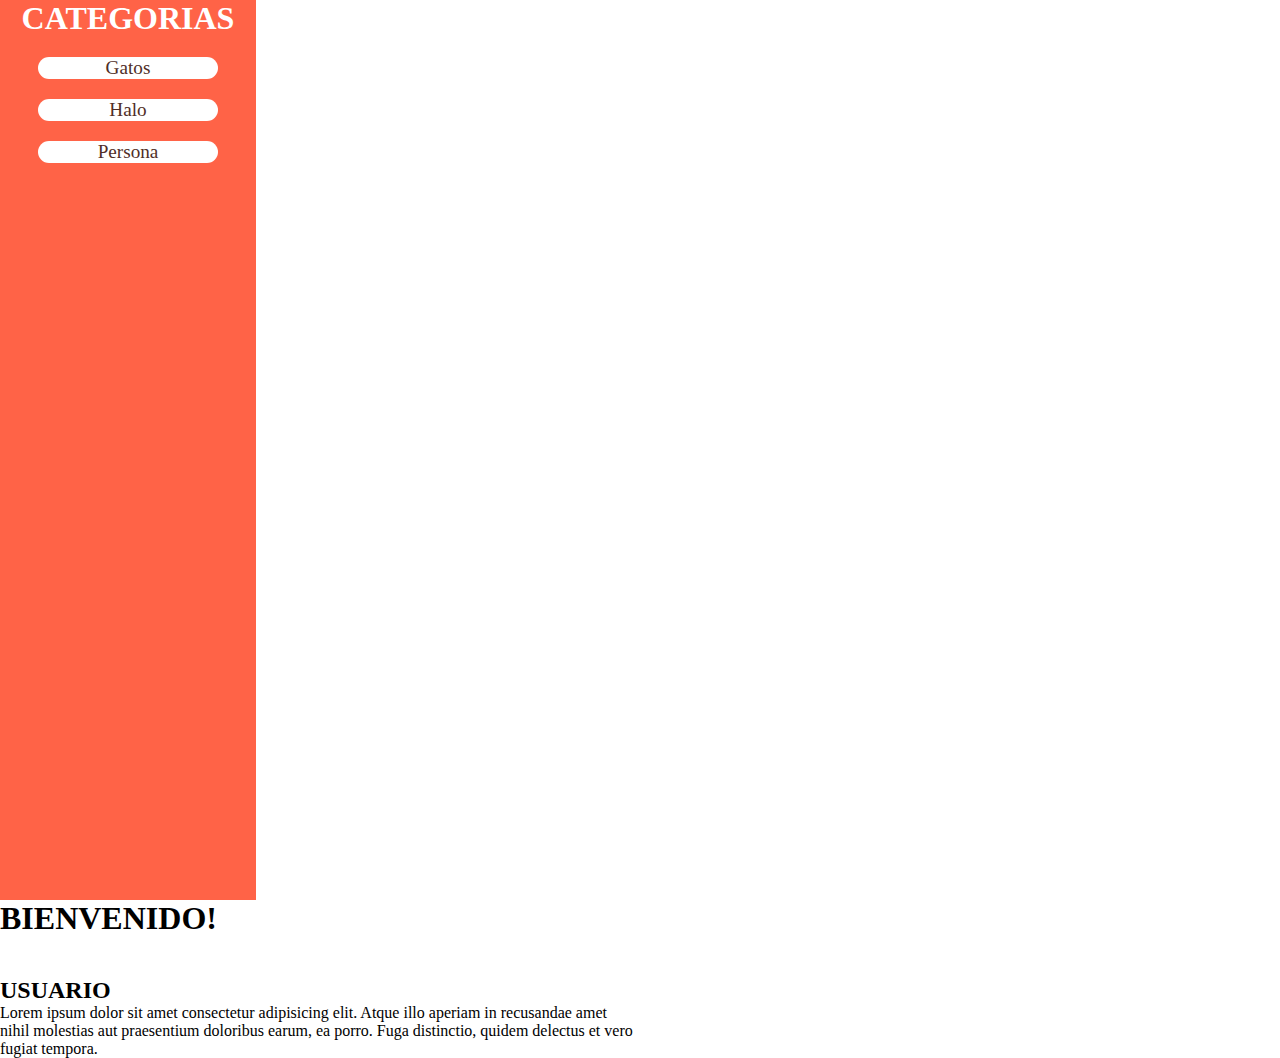
<file: 10.selectorCategoria/index.html>
<!DOCTYPE html>
<html lang="en">
<head>
  <meta charset="UTF-8">
  <meta name="viewport" content="width=device-width, initial-scale=1.0">
  <title>Categorias</title>
  <link rel="stylesheet" href="Estilos.css">
</head>
<body>
  <div class="main">
    <aside class="main__sidebar">
      <h1 class="sidebar__titulo">CATEGORIAS</h1>
      <a href="#Gato" class="sidebar__boton">Gatos</a>
      <a href="#Halo" class="sidebar__boton">Halo</a>
      <a href="#Joker" class="sidebar__boton">Persona</a>
    </aside>
    <div class="main__cuerpo">
      <div class="main__titulo">
        <h1>BIENVENIDO!</h1>
      </div>
      <img src="imagenes/Gato.webp" alt="" class="main__imagen" id="Gato">
      <img src="imagenes/Halo.jpg" alt="" class="main__imagen" id="Halo">
      <img src="imagenes/Joker.jpg" alt="" class="main__imagen" id="Joker">
      <div class="main__texto">
        <h2>USUARIO</h2>
        <p>Lorem ipsum dolor sit amet consectetur adipisicing elit. Atque illo aperiam in recusandae amet nihil molestias aut praesentium doloribus earum, ea porro. Fuga distinctio, quidem delectus et vero fugiat tempora.</p>
      </div>
    </div>
  </div>
</body>
</html>
</file>
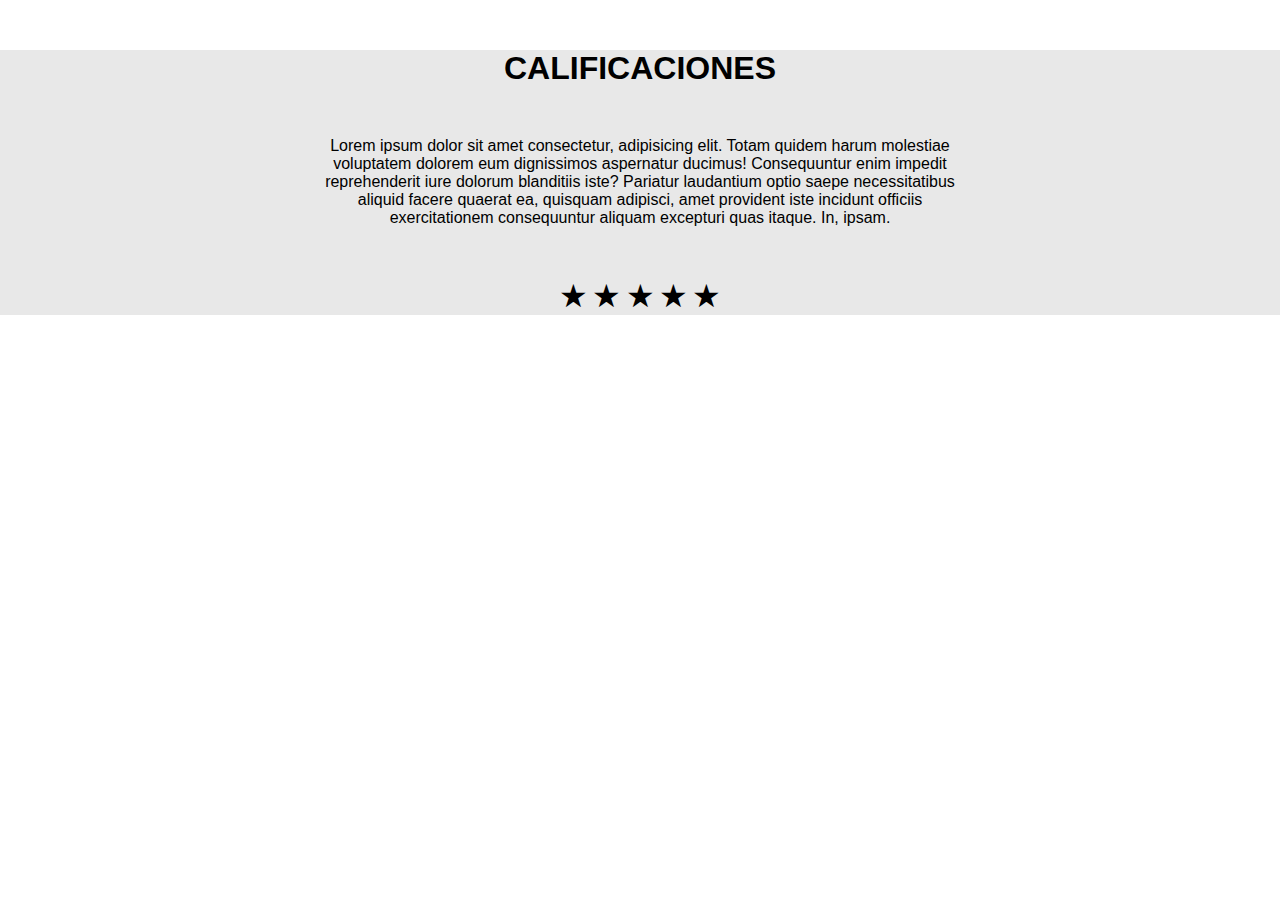
<file: 11.sistemaCalificaciones/index.html>
<!DOCTYPE html>
<html lang="en">
<head>
  <meta charset="UTF-8">
  <meta name="viewport" content="width=device-width, initial-scale=1.0">
  <title>Calificaciones</title>
  <link rel="stylesheet" href="Estilos.css">
</head>
<body>
  <div class="main">
    <div class="main__titulo"><h1>CALIFICACIONES</h1></div>
    <div class="main__texto">Lorem ipsum dolor sit amet consectetur, adipisicing elit. Totam quidem harum molestiae voluptatem dolorem eum dignissimos aspernatur ducimus! Consequuntur enim impedit reprehenderit iure dolorum blanditiis iste? Pariatur laudantium optio saepe necessitatibus aliquid facere quaerat ea, quisquam adipisci, amet provident iste incidunt officiis exercitationem consequuntur aliquam excepturi quas itaque. In, ipsam.</div>
    <div class="main__calificaciones">
      <div class="estrella">&#9733;</div>
      <div class="estrella">&#9733;</div>
      <div class="estrella">&#9733;</div>
      <div class="estrella">&#9733;</div>
      <div class="estrella">&#9733;</div>
    </div>
  </div>
</body>
</html>
</file>
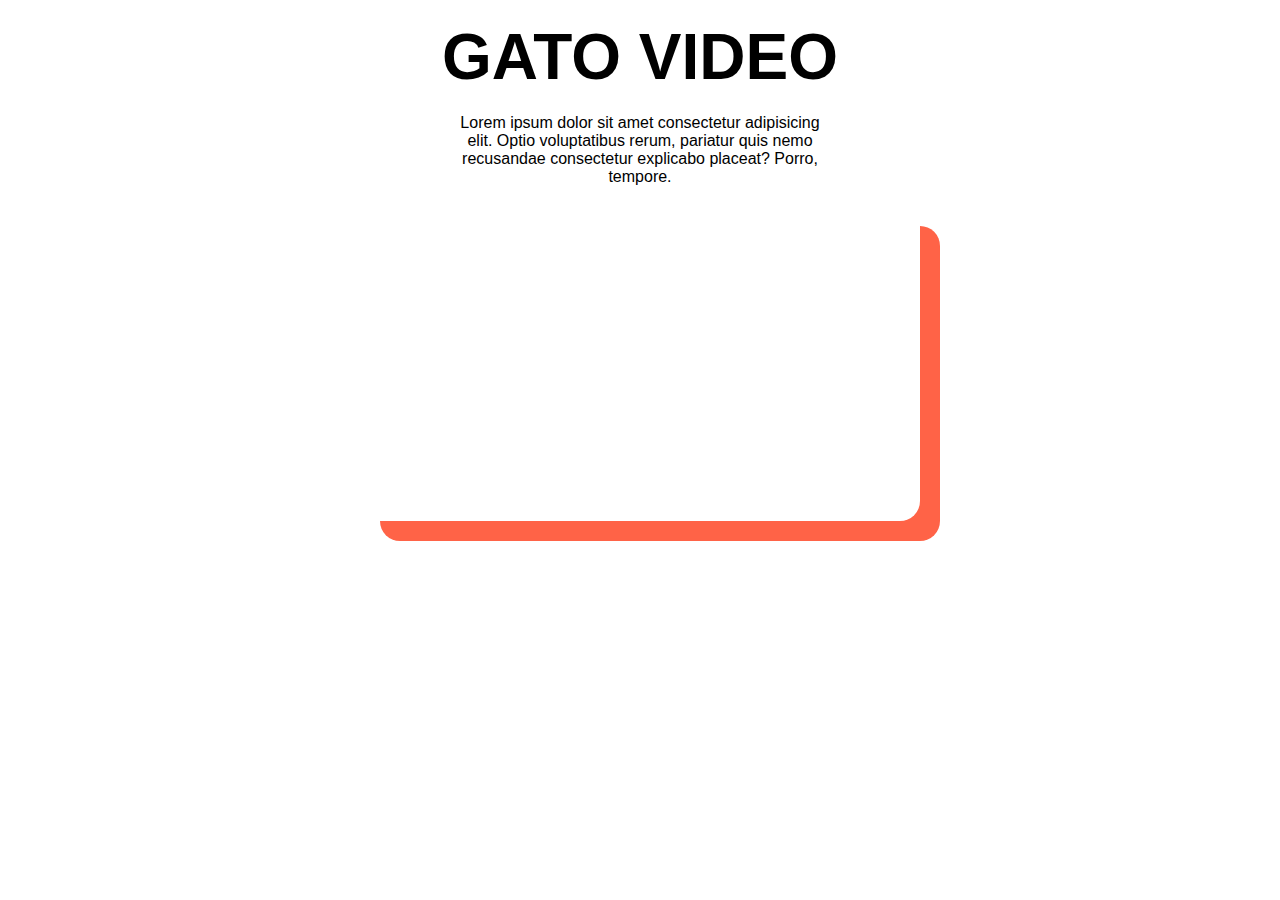
<file: 12.reproductorVideo/index.html>
<!DOCTYPE html>
<html lang="en">
<head>
  <meta charset="UTF-8">
  <meta name="viewport" content="width=device-width, initial-scale=1.0">
  <link rel="stylesheet" href="Estilos.css">
  <title>Video</title>
</head>
<body>
  <div class="main">
    <div class="main__titulo">
      <h1>GATO VIDEO</h1>
    </div>
    <div class="main__texto">
      <p>Lorem ipsum dolor sit amet consectetur adipisicing elit. Optio voluptatibus rerum, pariatur quis nemo recusandae consectetur explicabo placeat? Porro, tempore.</p>
    </div>
    <iframe class="main__video" width="560" height="315" src="https://www.youtube.com/embed/X8NmwFlzFnc?si=7rwDPw4J6AV5TeJq" title="YouTube video player" frameborder="0" allow="accelerometer; autoplay; clipboard-write; encrypted-media; gyroscope; picture-in-picture; web-share" referrerpolicy="strict-origin-when-cross-origin" allowfullscreen></iframe>
  </div>
</body>
</html>
</file>
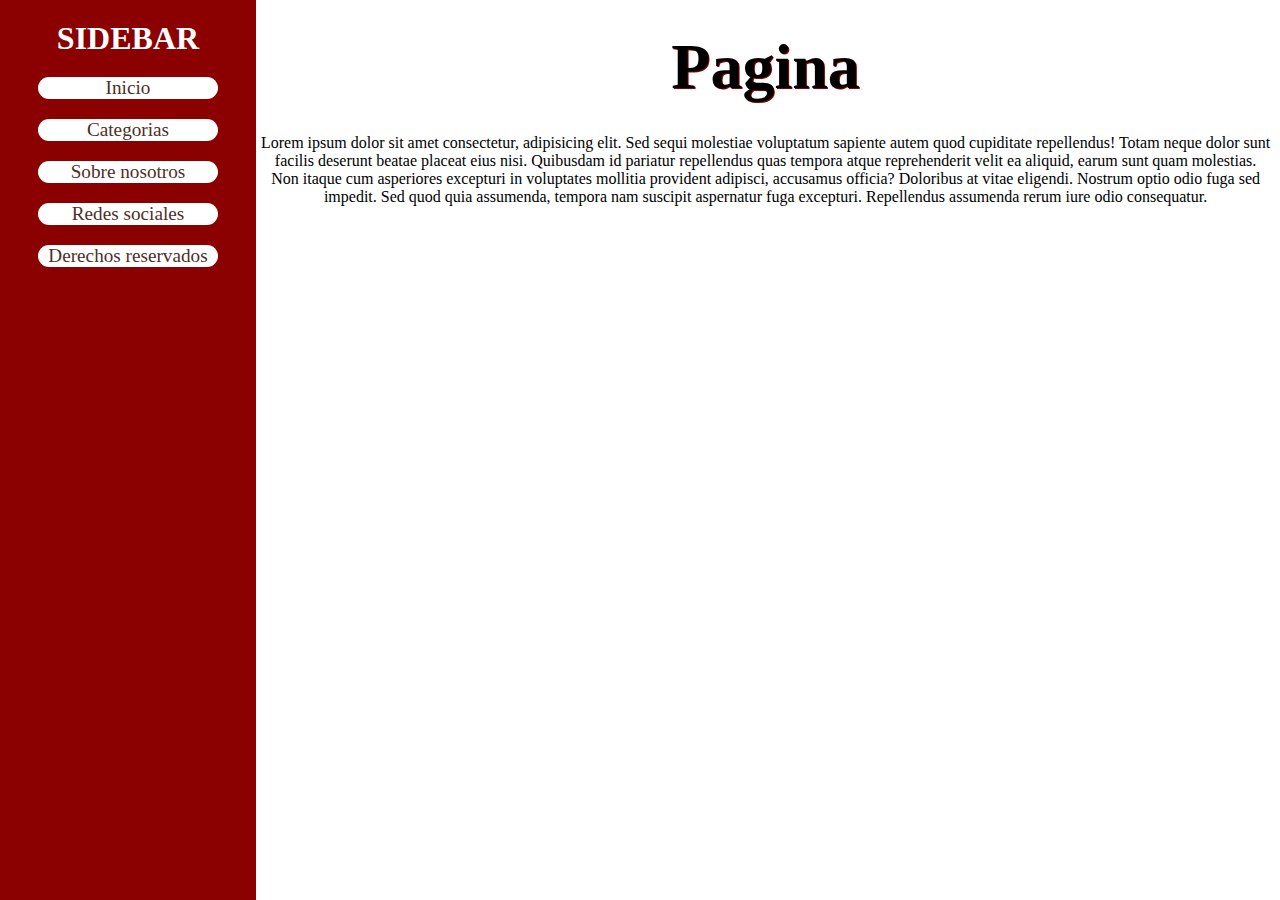
<file: 13.barraSidebar/index.html>
<!DOCTYPE html>
<html lang="en">
<head>
  <meta charset="UTF-8">
  <meta name="viewport" content="width=device-width, initial-scale=1.0">
  <title>Sidebar</title>
  <link rel="stylesheet" href="Estilos.css">
</head>
<body>
  <div class="main">
    <aside class="main__sidebar">
      <h1 class="sidebar__titulo">SIDEBAR</h1>
      <div class="sidebar__boton">Inicio</div>
      <div class="sidebar__boton">Categorias</div>
      <div class="sidebar__boton">Sobre nosotros</div>
      <div class="sidebar__boton">Redes sociales</div>
      <div class="sidebar__boton">Derechos reservados</div>
    </aside>
    <div class="main__cuerpo">
      <div class="main__titulo">
        <h1>Pagina</h1>
      </div>
      <div class="main__texto">
        <p>Lorem ipsum dolor sit amet consectetur, adipisicing elit. Sed sequi molestiae voluptatum sapiente autem quod cupiditate repellendus! Totam neque dolor sunt facilis deserunt beatae placeat eius nisi. Quibusdam id pariatur repellendus quas tempora atque reprehenderit velit ea aliquid, earum sunt quam molestias. Non itaque cum asperiores excepturi in voluptates mollitia provident adipisci, accusamus officia? Doloribus at vitae eligendi. Nostrum optio odio fuga sed impedit. Sed quod quia assumenda, tempora nam suscipit aspernatur fuga excepturi. Repellendus assumenda rerum iure odio consequatur.</p>
      </div>
    </div>
  </div>
</body>
</html>
</file>
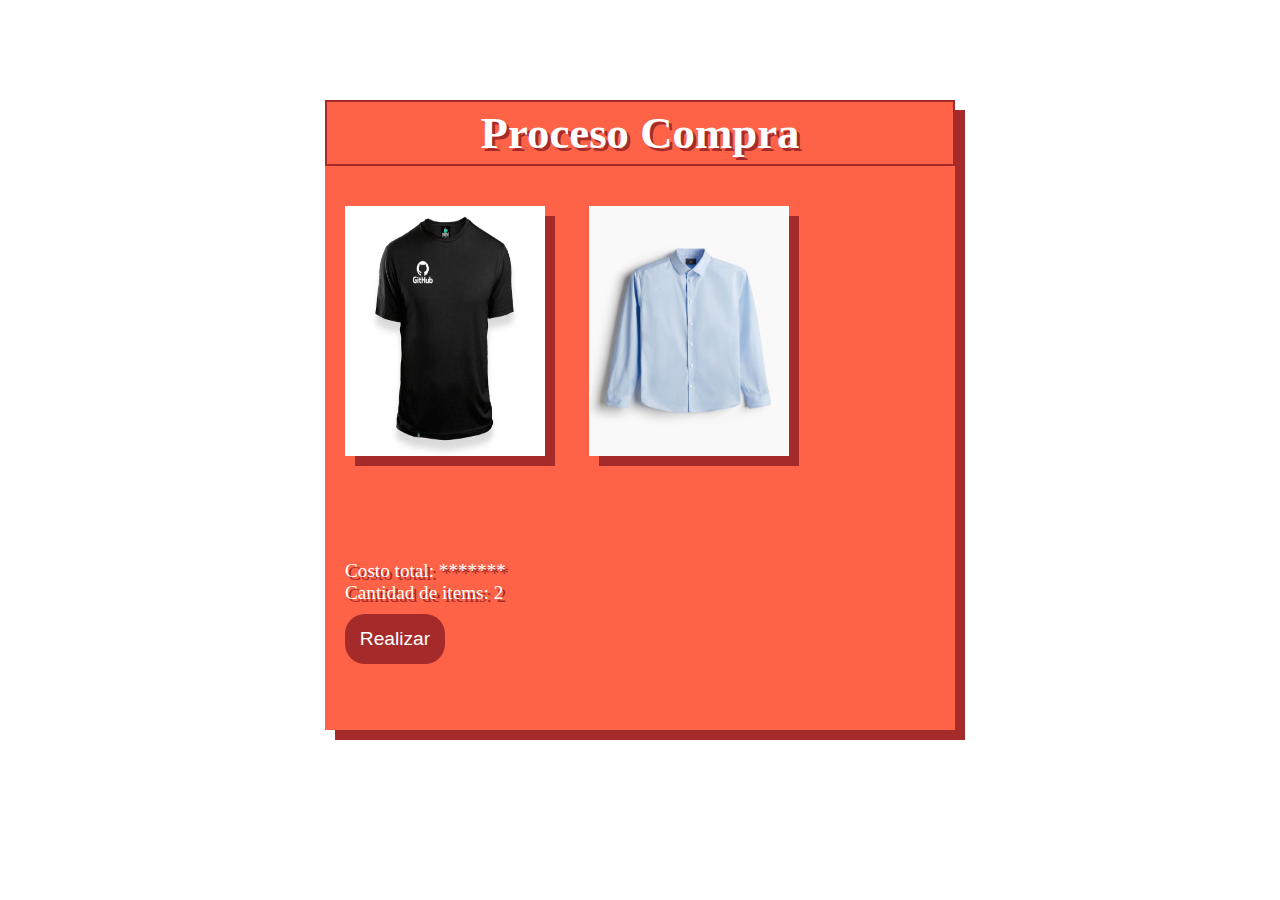
<file: 14.Carrito/index.html>
<!DOCTYPE html>
<html lang="en">
<head>
  <meta charset="UTF-8">
  <meta name="viewport" content="width=device-width, initial-scale=1.0">
  <title>Carrito</title>
  <link rel="stylesheet" href="Estilos.css">
</head>
<body>
  <div class="main">
    <header class="main__header">
      <h1>Proceso Compra</h1>
    </header>
    <div class="main__items">
      <div class="items__tarjetas">
        <img src="Imagenes/Camisa.webp" alt="" class="tarjetas__imagen">
      </div>
      <div class="items__tarjetas">
        <img src="Imagenes/Camisa2.webp" alt="" class="tarjetas__imagen tarjetas__imagen--tamaño">
      </div>
    </div>
    <div class="main__footer">
      <p>Costo total: *******</p>
      <p>Cantidad de items: 2</p>
      <button class="main__boton">Realizar</button>
    </div>
  </div>
</body>
</html>
</file>
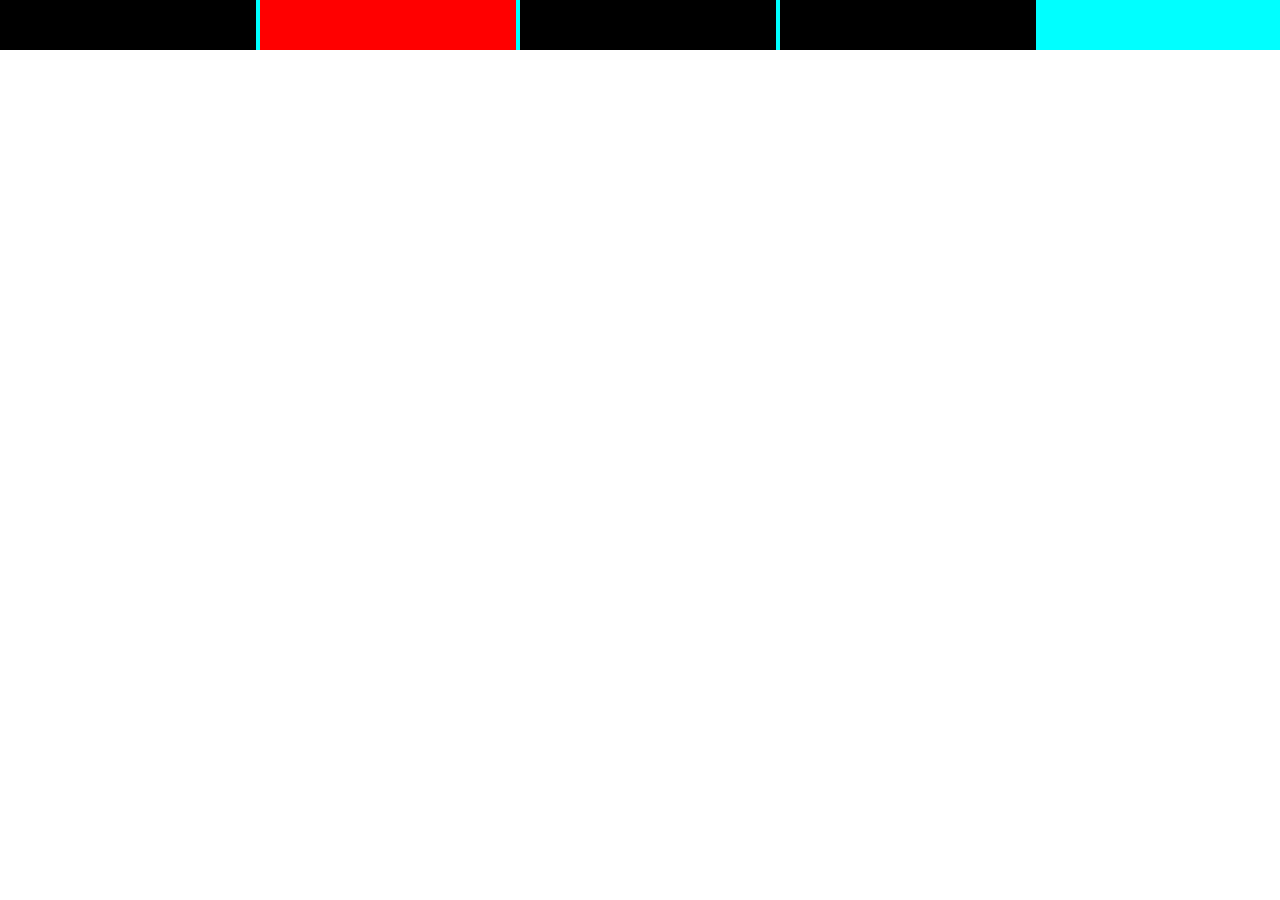
<file: 2.menuNavegacion/index.html>
<!DOCTYPE html>
<html lang="en">
<head>
    <meta charset="UTF-8">
    <meta name="viewport" content="width=device-width, initial-scale=1.0">
    <title>Navegacion</title>
    <link rel="stylesheet" href="Estilos.css">
</head>
<body>
    <header class="header">
        <!--header__navigation no tendra sentido fuera de header-->
        <div class="header__navigation"></div>
        <nav class="header__navigation header__navigation--rojo">
            <!--Estara en rojo porque es una variacion-->
        </nav>
        <div class="header__navigation"></div>
        <div class="header__navigation"></div>
    </header>
</body>
</html>
</file>
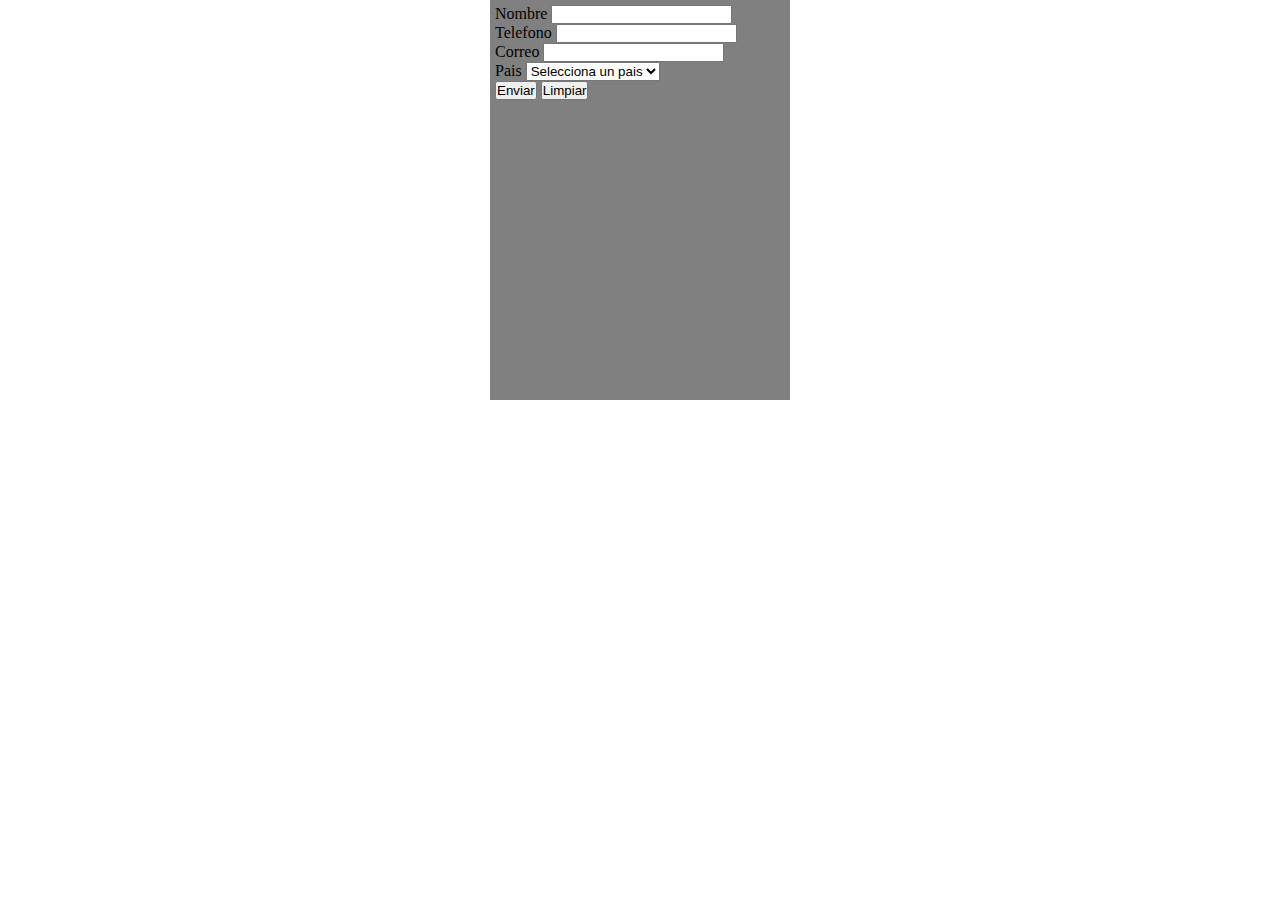
<file: 3.formularioContacto/index.html>
<!DOCTYPE html>
<html lang="en">
<head>
    <meta charset="UTF-8">
    <meta name="viewport" content="width=device-width, initial-scale=1.0">
    <title>Formulario-Contacto</title>
    <link rel="stylesheet" href="Estilos.css">
</head>
<body>
    <div class="main">
        <div class="formulario">
            <form action="" class="formulario__contenedor">
                <div class="formulario__nombres">
                    <label for="nombre">Nombre</label>
                    <input type="text" name="nombre">
                </div>
                <div class="formulario__telefono">
                    <label for="telefono">Telefono</label>
                    <input type="text" name="telefono">
                </div>
                <div class="formulario__correo">
                    <label for="Correo">Correo</label>
                    <input type="text" name="Correo">
                </div>
                <div class="formulario__listaDesplegable">
                    <label for="pais">Pais</label>
                    <select name="pais" id="">
                        <option value="">Selecciona un pais</option>
                        <option value="Colombia">Colombia</option>
                        <option value="Mexico">Mexico</option>
                        <option value="Argentina">Argentina</option>
                        <option value="Chile">Chile</option>
                    </select>
                </div>
                <div class="formulario__boton">
                    <button type="submit" class="boton-submit">Enviar</button>
                    <button type="reset" class="boton-reset">Limpiar</button>
                </div>
            </form>
        </div>
    </div>
</body>
</html>
</file>
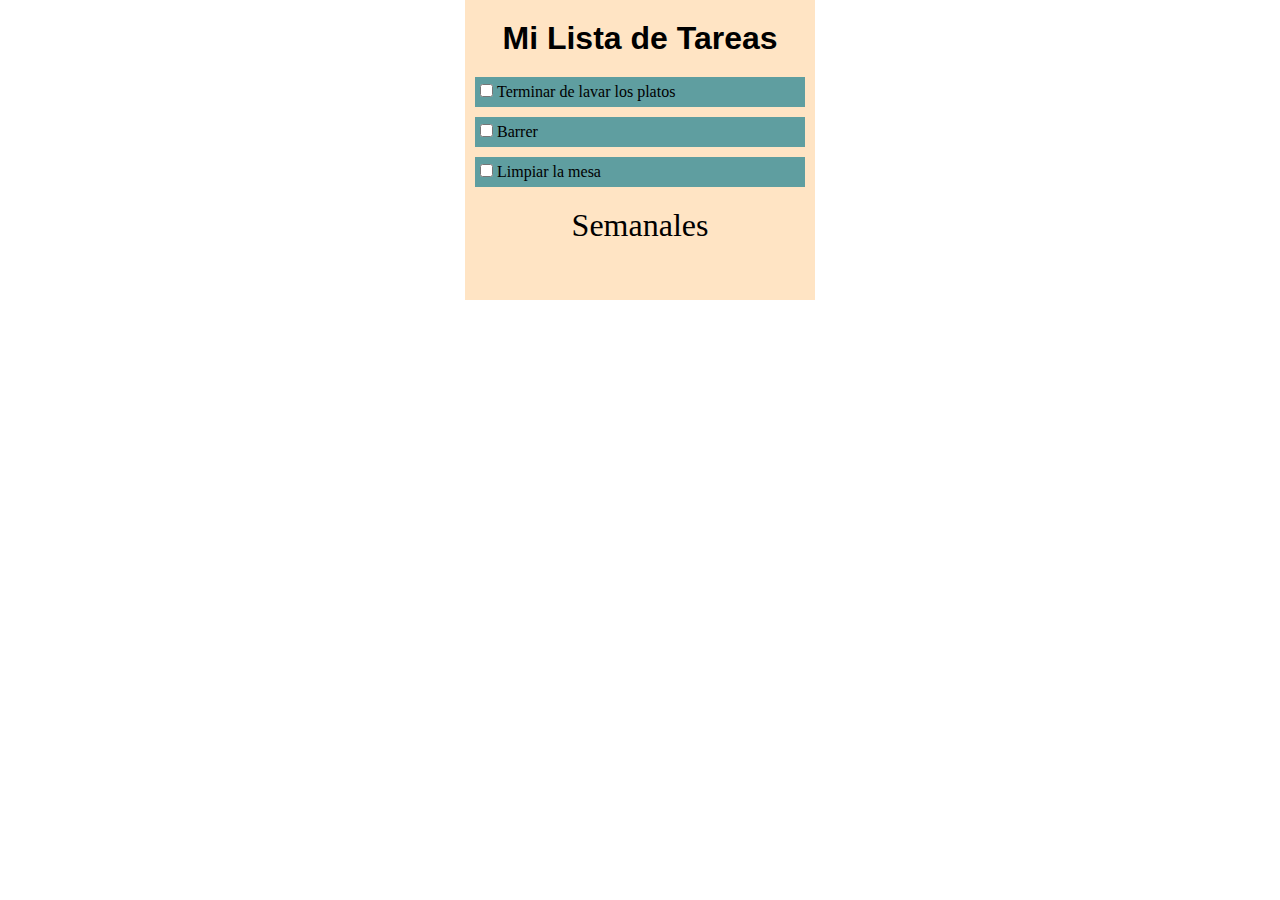
<file: 4.listaTareas/index.html>
<!DOCTYPE html>
<html lang="en">
<head>
    <meta charset="UTF-8">
    <meta name="viewport" content="width=device-width, initial-scale=1.0">
    <title>Lista-Tareas</title>
    <link rel="stylesheet" href="Estilos.css">
</head>
<body>
    <div class="main">
        <div class="listaTareas">
            <div class="listaTareas__Encabezado">
                <h1>Mi Lista de Tareas</h1>
            </div>
            <div class="listaTareas__cuerpo">
                <div class="listaTareas__tarjeta">
                    <input type="checkbox">
                    <p>Terminar de lavar los platos</p>
                </div>
                <div class="listaTareas__tarjeta">
                    <input type="checkbox">
                    <p>Barrer</p>
                </div>
                <div class="listaTareas__tarjeta">
                    <input type="checkbox">
                    <p>Limpiar la mesa</p>
                </div>
            </div>
            <div class="listaTareas__footer">
                <p>Semanales</p>
            </div>
        </div>
    </div>
</body>
</html>
</file>
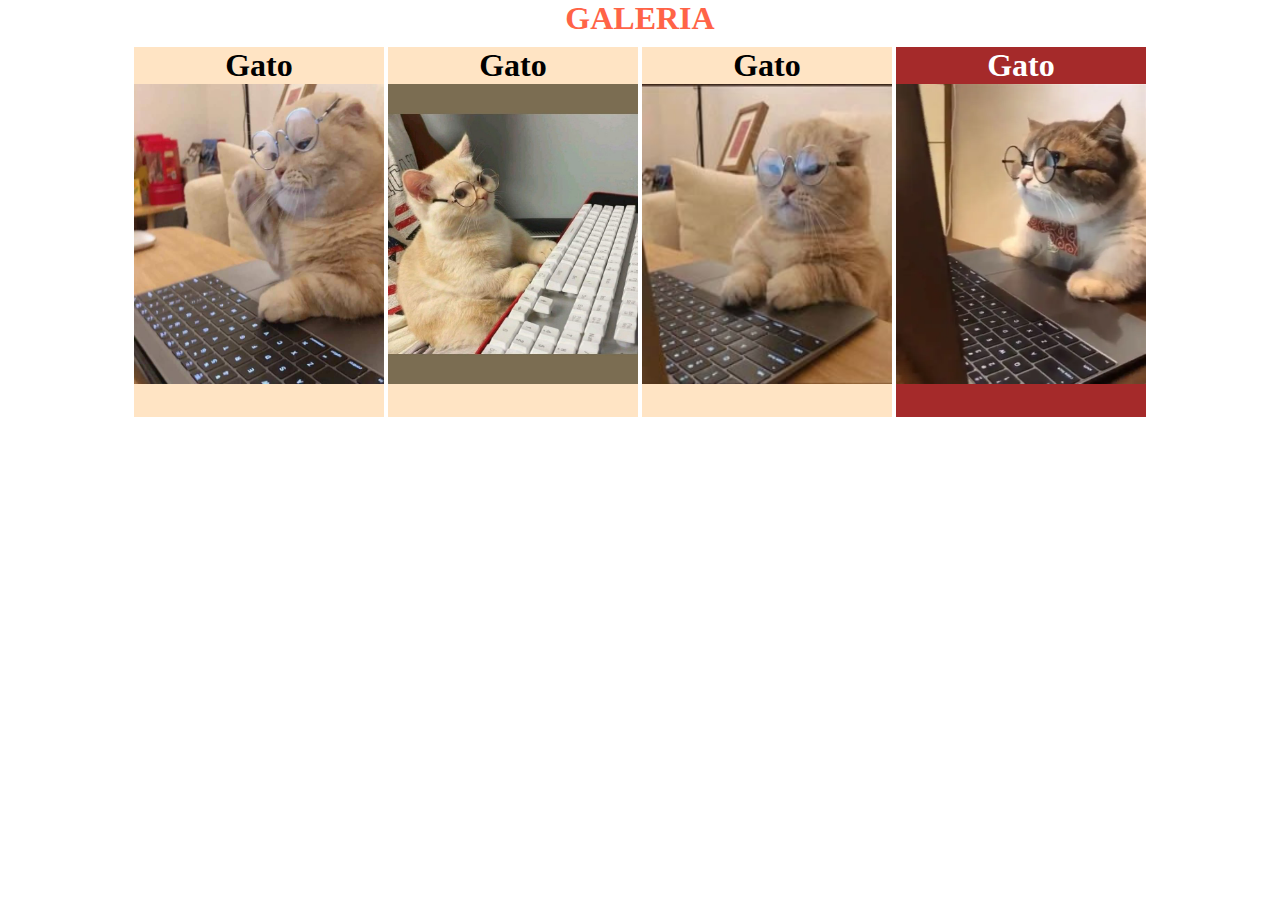
<file: 5.galeriaImagenes/index.html>
<!DOCTYPE html>
<html lang="en">
<head>
    <meta charset="UTF-8">
    <meta name="viewport" content="width=device-width, initial-scale=1.0">
    <title>Galeria-Imagenes</title>
    <link rel="stylesheet" href="Estilos.css">
</head>
<body>
    <div class="galeria">
        <h1>GALERIA</h1>
        <div class="galeria__contenedor">
            <div class="tarjetas">
                <h1>Gato</h1>
                <div class="tarjetas__imagenes">
                    <img src="imagenes/Gato2.jpg" alt="" class="imagen">
                </div>
            </div>
            <div class="tarjetas">
                <h1>Gato</h1>
                <div class="tarjetas__imagenes">
                    <img src="imagenes/Gato1.jpg" alt="" class="imagen">
                </div>
            </div>
            <div class="tarjetas">
                <h1>Gato</h1>
                <div class="tarjetas__imagenes">
                    <img src="imagenes/Gato3.jpg" alt="" class="imagen">
                </div>
            </div>
            <div class="tarjetas tarjetas--color">
                <h1>Gato</h1>
                <div class="tarjetas__imagenes">
                    <img src="imagenes/Gato4.webp" alt="" class="imagen">
                </div>
            </div>
        </div>

    </div>
</body>
</html>
</file>
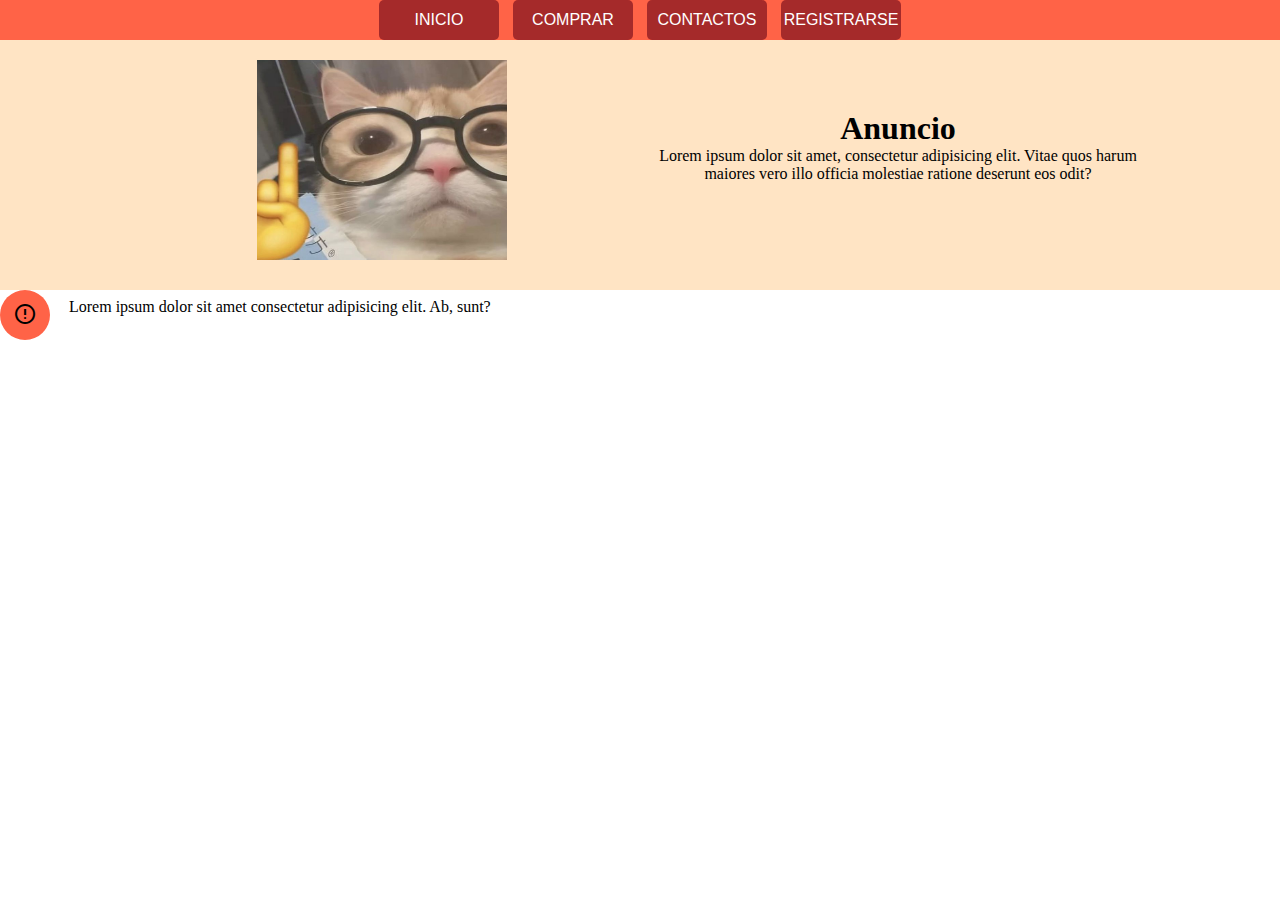
<file: 6.AlertaNotificacion/index.html>
<!DOCTYPE html>
<html lang="en">
<head>
    <meta charset="UTF-8">
    <meta name="viewport" content="width=device-width, initial-scale=1.0">
    <title>Notificacion-Alerta</title>
    <link rel="stylesheet" href="Estilos.css">
    <link href="https://fonts.googleapis.com/css2?family=Material+Symbols+Outlined" rel="stylesheet" />
</head>
<body>
    <header class="header">
        <div class="header__navegacion">
            <p>INICIO</p>
        </div>
        <div class="header__navegacion">
            <p>COMPRAR</p>
        </div>
        <div class="header__navegacion">
            <p>CONTACTOS</p>
        </div>
        <div class="header__navegacion">
            <p>REGISTRARSE</p>
        </div>
    </header>
    <div class="main">
        <div class="main__anuncio">
            <div class="anuncio anuncio--izquierda">
                <img src="imagenes/Gato1.jpg" alt="" class="imagen">
            </div>
            <div class="anuncio anuncio--derecha">
                <h1>Anuncio</h1>
                <p>Lorem ipsum dolor sit amet, consectetur adipisicing elit. Vitae quos harum maiores vero illo officia molestiae ratione deserunt eos odit?</p>
            </div>
        </div>
    </div>
    <div class="alerta">
        <div class="alerta__imagen">
            <div class="error">
                <span class="material-symbols-outlined">
                    error
                </span>
            </div>
        </div>
        <div class="alerta__texto">
            <p>Lorem ipsum dolor sit amet consectetur adipisicing elit. Ab, sunt?</p>
        </div>
    </div>
    
</body>
</html>
</file>
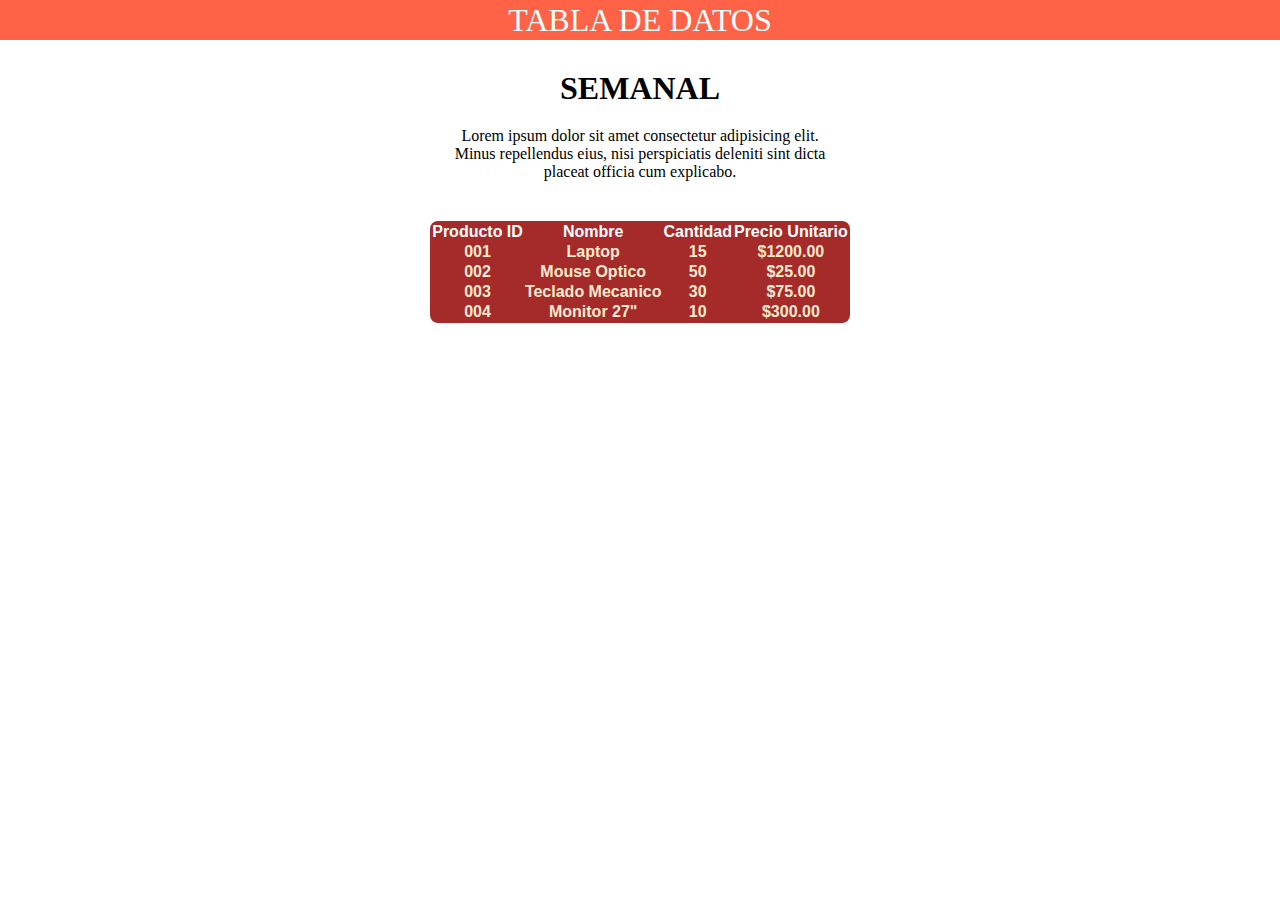
<file: 7.tablaDeDatos/index.html>
<!DOCTYPE html>
<html lang="en">
<head>
    <meta charset="UTF-8">
    <meta name="viewport" content="width=device-width, initial-scale=1.0">
    <title>Tabla-Datos</title>
    <link rel="stylesheet" href="Estilos.css">
</head>
<body>
    <header>
        <div class="header">
            <p>TABLA DE DATOS</p>
        </div>
    </header>
    <div class="main">
        <div class="main__texto">
            <h1>SEMANAL</h1>
            <p>Lorem ipsum dolor sit amet consectetur adipisicing elit. Minus repellendus eius, nisi perspiciatis deleniti sint dicta placeat officia cum explicabo.</p>
        </div>
        <table class="tablaDatos">
            <!--table head es el marco que encierra las filas y columnas-->
            <thead class="tablaDatos__head">
                <!-- tr Es una fila-->
                <tr class="tablaDatos__trhead">
                    <!--th es el encabezado-->
                    <th>Producto ID</th>
                    <th>Nombre</th>
                    <th>Cantidad</th>
                    <th>Precio Unitario</th>
                </tr>
            </thead>
            <!--tbody Indica la mayor parte de la informacion a mostrar-->
            <tbody class="tablaDatos__body">
                <tr class="tablaDatos__trbody">
                    <!--td es table data, es una celda de datos-->
                    <td>001</td>
                    <td>Laptop</td>
                    <td>15</td>
                    <td>$1200.00</td>
                </tr>
                <tr class="tablaDatos__trbody">
                    <td>002</td>
                    <td>Mouse Optico</td>
                    <td>50</td>
                    <td>$25.00</td>
                </tr>
                <tr class="tablaDatos__trbody">
                    <td>003</td>
                    <td>Teclado Mecanico</td>
                    <td>30</td>
                    <td>$75.00</td>
                </tr>
                <tr class="tablaDatos__trbody">
                    <td>004</td>
                    <td>Monitor 27"</td>
                    <td>10</td>
                    <td>$300.00</td>
                </tr>
            </tbody>
        </table>
    </div>
</body>
</html>
</file>
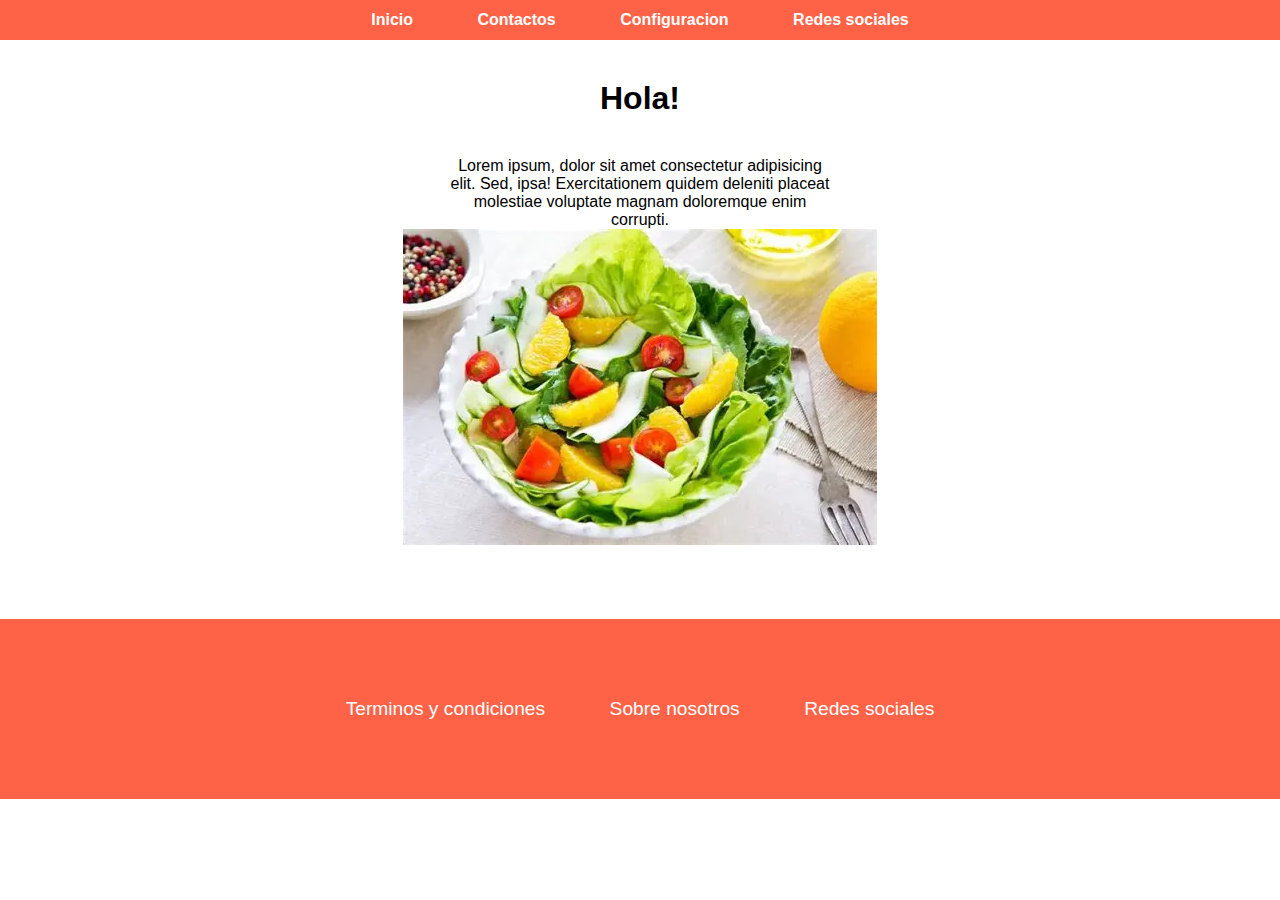
<file: 8.piePagina/index.html>
<!DOCTYPE html>
<html lang="en">
<head>
    <meta charset="UTF-8">
    <meta name="viewport" content="width=device-width, initial-scale=1.0">
    <title>Pie-Pagina</title>
    <link rel="stylesheet" href="Estilos.css">
</head>
<body>
    <header class="header">
        <div class="header__navegar">
            <p>Inicio</p>
        </div>
        <div class="header__navegar">
            <p>Contactos</p>
        </div>
        <div class="header__navegar">
            <p>Configuracion</p>
        </div>
        <div class="header__navegar">
            <p>Redes sociales</p>
        </div>
    </header>
    <div class="main">
        <div class="main__texto">
            <h1>Hola!</h1>
            <p>Lorem ipsum, dolor sit amet consectetur adipisicing elit. Sed, ipsa! Exercitationem quidem deleniti placeat molestiae voluptate magnam doloremque enim corrupti.</p>
        </div>
        <div class="main__imagen">
            <img src="imagenes/Ensadala.webp" alt="">
        </div>
    </div>
    <div class="footer">
        <div class="footer__tarjeta">
            <p>Terminos y condiciones</p>
        </div>
        <div class="footer__tarjeta">
            <p>Sobre nosotros</p>
        </div>
        <div class="footer__tarjeta">
            <p>Redes sociales</p>
        </div>
    </div>
</body>
</html>
</file>
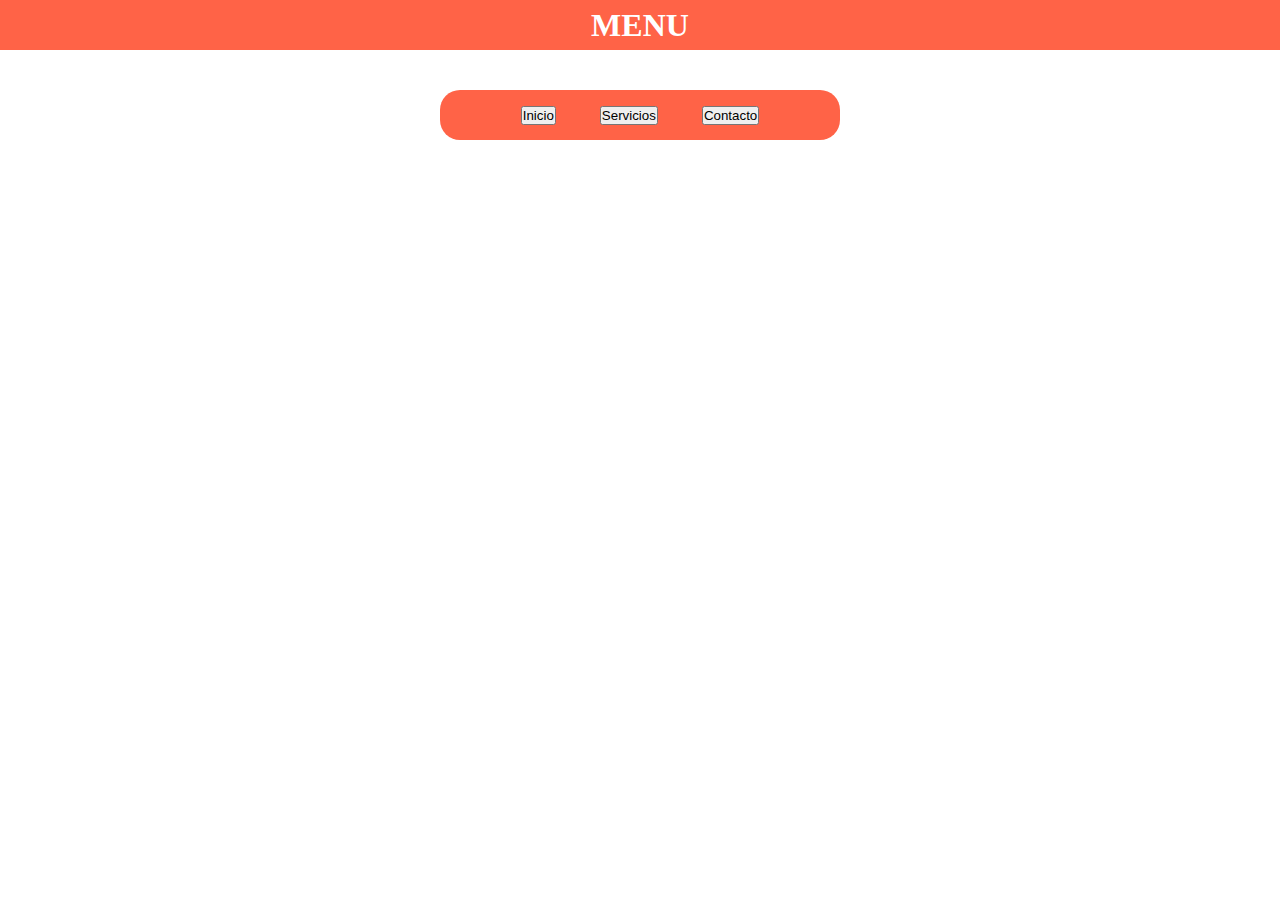
<file: 9.Pestaña/index.html>
<!DOCTYPE html>
<html lang="en">
<head>
    <meta charset="UTF-8">
    <meta name="viewport" content="width=device-width, initial-scale=1.0">
    <title>Pestañas</title>
    <link rel="stylesheet" href="Estilos.css">
</head>
<body>
    <header class="header">
        <h1>MENU</h1>
    </header>
    <div class="menuPest">
        <div class="menuPest__opciones">
            <button class="tab_boton">Inicio</button>
        </div>
        <div class="menuPest__opciones">
            <button class="tab_boton">Servicios</button>
        </div>
        <div class="menuPest__opciones">
            <button class="tab_boton">Contacto</button>
        </div>
    </div>
</body>
</html>
</file>
<file: 10.selectorCategoria/Estilos.css>
*{
  padding: 0;
  margin: 0;
  box-sizing: border-box;
  font-family: Georgia, 'Times New Roman', Times, serif;
}

.main{
  position: relative;
}
/* DISPLAY INLINE BLOCK */
.main__sidebar,.main__cuerpo{
  display: inline-block;
}
/* SIDEBAR */
.main__sidebar{
  background-color: tomato;
  width: 20%;
  height: 100vh;
  text-align: center;
}

.sidebar__titulo{
  color: white;
}

.sidebar__boton{
  display: block;
  text-decoration: none;
  margin: 20px auto;
  color: #502e27;
  font-size: 1.2rem;
  background-color: white;
  width: 70%;
  border-radius: 20px;
  cursor: pointer;
}
/* CUERPO */
.main__cuerpo{
  vertical-align: top;
}

.main__imagen{
  display: none;
  margin-top: 20px;
  width: 200px;
  border-radius: 20px;
  box-shadow: 12px 20px tomato;
}

.main__texto{
  margin-top: 40px;
}
.main__texto p{
  width: 50%;
}

#Gato:target,#Halo:target,#Joker:target{
  display: block;
}
</file>
<file: 11.sistemaCalificaciones/Estilos.css>
*{
  padding: 0;
  margin: 0;
  box-sizing: border-box;
  font-family: 'Trebuchet MS', 'Lucida Sans Unicode', 'Lucida Grande', 'Lucida Sans', Arial, sans-serif;
}
.main{
  text-align: center;
  background-color: rgb(232, 232, 232);
}

.main__titulo{
  margin: 50px 0px;
}

.main__texto{
  width:50%;
  margin: 0 auto;
  margin-bottom: 50px;
}

.estrella{
  display: inline-block;
  color: black;
  font-size: 2rem;
}

.estrella:hover{
  color: red;
}

.estrella:hover ~ .estrella{
  color:red;
}
</file>
<file: 12.reproductorVideo/Estilos.css>
*{
  padding: 0;
  margin: 0;
  box-sizing: border-box;
  font-family: 'Trebuchet MS', 'Lucida Sans Unicode', 'Lucida Grande', 'Lucida Sans', Arial, sans-serif ;
}

.main{
  text-align: center;
}

.main__titulo{
  font-size: 2rem;
  margin: 20px 0px;
}

.main__texto{
  width: 30%;
  margin: 0 auto;
  margin-bottom: 20px;
}

.main__video{
  border-radius: 20px;
  box-shadow: 20px 20px tomato;
}
</file>
<file: 13.barraSidebar/Estilos.css>
*{
  padding: 0;
  margin: 0;
  box-sizing: border-box;
}

.main__sidebar,.main__cuerpo{
  display: inline-block;
  vertical-align: top;
}

/* SIDEBAR */
.main__sidebar{
  background-color:darkred;
  width: 20%;
  height: 100vh;
  text-align: center;
}

.sidebar__titulo{
  padding-top: 20px;
  font-size: 2rem;
  color: white;
}

.sidebar__boton{
  display: block;
  text-decoration: none;
  margin: 20px auto;
  color: #502e27;
  font-size: 1.2rem;
  background-color: white;
  width: 70%;
  border-radius: 20px;
  cursor: pointer;
}

/*CUERPO*/
.main__cuerpo{
  width: 79%;
}

.main__titulo{
  text-align: center;
  font-size: 2rem;
  margin: 30px 0px;
  text-shadow: 1px 1px darkred;
}

.main__texto{
  text-align: center;
}
</file>
<file: 14.Carrito/Estilos.css>
*{
  margin: 0;
  padding: 0;
  box-sizing: border-box;
}
/*Main*/
.main{
  background-color: tomato;
  width:70vh;
  height: 70vh;
  margin: 0 auto;
  margin-top: 100px;
  box-shadow: 10px 10px brown;
}
/*Encabezado*/
.main__header{
  text-align: center;
  font-size: 1.4rem;
  padding: 5px;
  border: 2px solid brown;
  margin-bottom: 40px;
  color: white;
  text-shadow:3px 3px brown;
}

.main__items{
  margin-bottom: 100px;
}

.items__tarjetas{
  display: inline-block;
}
/*Imagenes de compra*/
.tarjetas__imagen{
  width: 200px;
  height: 250px;
  margin: 0px 20px;
  box-shadow: 10px 10px brown;
}

.tarjetas__imagen--tamaño{
  height: 250px;
}

.main__footer{
  padding-left: 20px;
  font-size: 1.2rem;
  color: white;
  text-shadow:3px 3px brown;
}

.main__boton{
  margin-top: 10px;
  border-style: none;
  font-size: 1.2rem;
  background-color: brown;
  color: white;
  width: 100px;
  height: 50px;
  border-radius: 20px;
  cursor:pointer;
}
</file>
<file: 2.menuNavegacion/Estilos.css>
*{
    box-sizing: border-box;
    padding: 0;
    margin: 0;
}
.header{
    height: 50px;
    width: 100%;
    background-color: cyan;
    position: relative;
}
.header__navigation{
    display: inline-block;
    width: 20%;
    height: 100%;
    background-color: black;
}
.header__navigation--rojo{
    background-color: red;
}
</file>
<file: 3.formularioContacto/Estilos.css>
*{
    padding: 0;
    margin: 0;
    box-sizing: border-box;
}

.formulario{
    margin: 0 auto;
    height: 400px;
    width: 300px;
    background-color: gray;
}

.formulario__contenedor{
    padding: 5px;
}
</file>
<file: 4.listaTareas/Estilos.css>
*{
    margin: 0;
    padding: 0;
    box-sizing: border-box;
}

h1{
    text-align: center;
    font-family: 'Lucida Sans', 'Lucida Sans Regular', 'Lucida Grande', 'Lucida Sans Unicode', Geneva, Verdana, sans-serif;
}

.listaTareas{
    width: 350px;
    height:300px;
    background-color: bisque;
    margin: 0 auto;
}

.listaTareas__Encabezado{
    padding-top: 20px;
}

.listaTareas__cuerpo{
    padding: 10px;
}

p{
    display: inline-block;
}

.listaTareas__tarjeta{
    padding-left: 5px;
    line-height: 30px;
    width: 100%;
    height: 30px;
    background-color: cadetblue;
    margin:10px 0px;
}

.listaTareas__footer{
    text-align: center;
    font-size: 2rem;
}
</file>
<file: 5.galeriaImagenes/Estilos.css>
*{
    padding: 0;
    margin: 0;
    box-sizing: border-box;
}

.galeria__contenedor{
    text-align: center;
}

.galeria>h1{
    color: tomato;
    text-align: center;
}

.tarjetas > h1{
    text-align: center;
}

.tarjetas{
    background-color: bisque;
    width: 250px;
    height: 370px;
    margin-top: 10px;
    display: inline-block;
}

.imagen{
    width: 100%;
    height:300px;
}

.tarjetas--color{
    color: white;
    background-color: brown;
}
</file>
<file: 6.AlertaNotificacion/Estilos.css>
*{
    padding: 0;
    margin: 0;
    box-sizing: border-box;
}

*{
    --alturaMain:300px;
}

.header{
    width: 100%;
    height: 40px;
    background-color: tomato;
    text-align: center;
}

.header__navegacion{
    font-family: 'Trebuchet MS', 'Lucida Sans Unicode', 'Lucida Grande', 'Lucida Sans', Arial, sans-serif;
    display: inline-block;
    margin: 0 5px;
    color: white;
    text-align: center;
    line-height: 40px;
    width: 120px;
    height: 100%;
    background-color: brown;
    border-radius: 5px;
}

.main{
    background-color: bisque;
    text-align: center;
    height: 250px;
}

.main__anuncio{
    height: var(--alturaMain);
    width: 100%;
    position: relative;
}

.imagen{
    width: 250px;
    height: 200px;
}
.anuncio{
    vertical-align: top;
    display: inline-block;
    width: 40%;
    height: 100%;
}

.anuncio--izquierda{
    padding-top: 20px;
    text-align: center;
}
.anuncio--derecha{
    padding-top: 70px;
}

.alerta{
    width: 100%;
    position: relative;
    display: inline-block;
}

.alerta__imagen{
    display: inline-block;
    vertical-align: top;
}

.error{

    width: 50px;
    height: 50px;
    background-color: tomato;
    border-radius: 50%;
    text-align: center;
    line-height: 62px;
}

.alerta__texto{
    padding-top: 8px;
    width: 40%;
    margin-left: 15px;
}

.alerta__texto,.alerta__imagen{
    display: inline-block;
    vertical-align: center;
}
</file>
<file: 7.tablaDeDatos/Estilos.css>
*{
    padding: 0;
    margin: 0;
    box-sizing: border-box;
    font-family: Georgia, 'Times New Roman', Times, serif;
}
/* TODA LA PARTE DEL HEADER */
.header{
    text-align: center;
    height: 40px;
    line-height: 40px;
    background-color: tomato;
    color: white;
}

.header > p{
    font-size: 2rem;
}
/* MAIN */
.main__texto{
    margin: 0 auto;
    margin-bottom: 40px;
    width: 400px;
}

.main__texto > p{
    margin-top: 20px;
}

.main{
    text-align: center;
    margin-top: 30px;
}
/* TABLA DE DATOS */
.tablaDatos *{
    font-family: 'Gill Sans', 'Gill Sans MT', Calibri, 'Trebuchet MS', sans-serif;
}

.tablaDatos{
    margin: 0 auto;
    background-color: brown;
    border-radius: 8px;
    font-weight: bold;
    color: blanchedalmond;
}
.tablaDatos__head{
    color: white;
}

.tablaDatos__trhead{
    cursor: pointer;
}

.tablaDatos__trbody:hover{
    background-color: tomato;
}
</file>
<file: 8.piePagina/Estilos.css>
*{
    padding: 0;
    margin: 0;
    box-sizing: border-box;
    font-family: Verdana, Geneva, Tahoma, sans-serif;
}

.header{
    width: 100%;
    height: 40px;
    background-color: tomato;
    text-align: center;
}

.header__navegar{
    margin: 0px 30px;
    display: inline-block;
    line-height: 40px;
    font-weight: bold;
    color: white;
}

.main{
    padding-top: 40px;
    text-align: center;
}

.main__texto>h1{
    margin-bottom: 40px;
}

.main__texto>p{
    width: 30%;
    margin: 0 auto;
}

.footer{
    margin-top: 70px;
    height: 20vh;
    width: 100%;
    background-color: tomato;
    text-align: center;
}

.footer__tarjeta{
    display: inline-block;
    line-height: 20vh;
    margin: 0px 30px;
    font-size: 1.2rem;
    color: white;
    cursor: pointer;
}
</file>
<file: 9.Pestaña/Estilos.css>
*{
    padding: 0;
    margin: 0;
    box-sizing: border-box;
}

.header{
    width: 100%;
    height: 50px;
    background-color: tomato;
    text-align: center;
    line-height: 50px;
    color: white;
}

.menuPest{
    margin: 0 auto;
    margin-top: 40px;
    width: 400px;
    height: 50px;
    background-color: tomato;
    line-height: 50px;
    text-align: center;
    border-radius: 20px;
}

.menuPest__opciones{
    display: inline-block;
    margin: 0px 20px;
    font-family: 'Gill Sans', 'Gill Sans MT', Calibri, 'Trebuchet MS', sans-serif;
    list-style: none;
}

.menuPest__boton{
  text-decoration: none;
  color: black;
  background-color: blanchedalmond;
  border-radius: 7px;
  cursor: pointer;
}


.menuPest__texto{
  display: none;
  transition: 1s;
}

#textoInicio:target,#textoServicios:target,#textoContacto:target{
  display: block;
}
</file>
